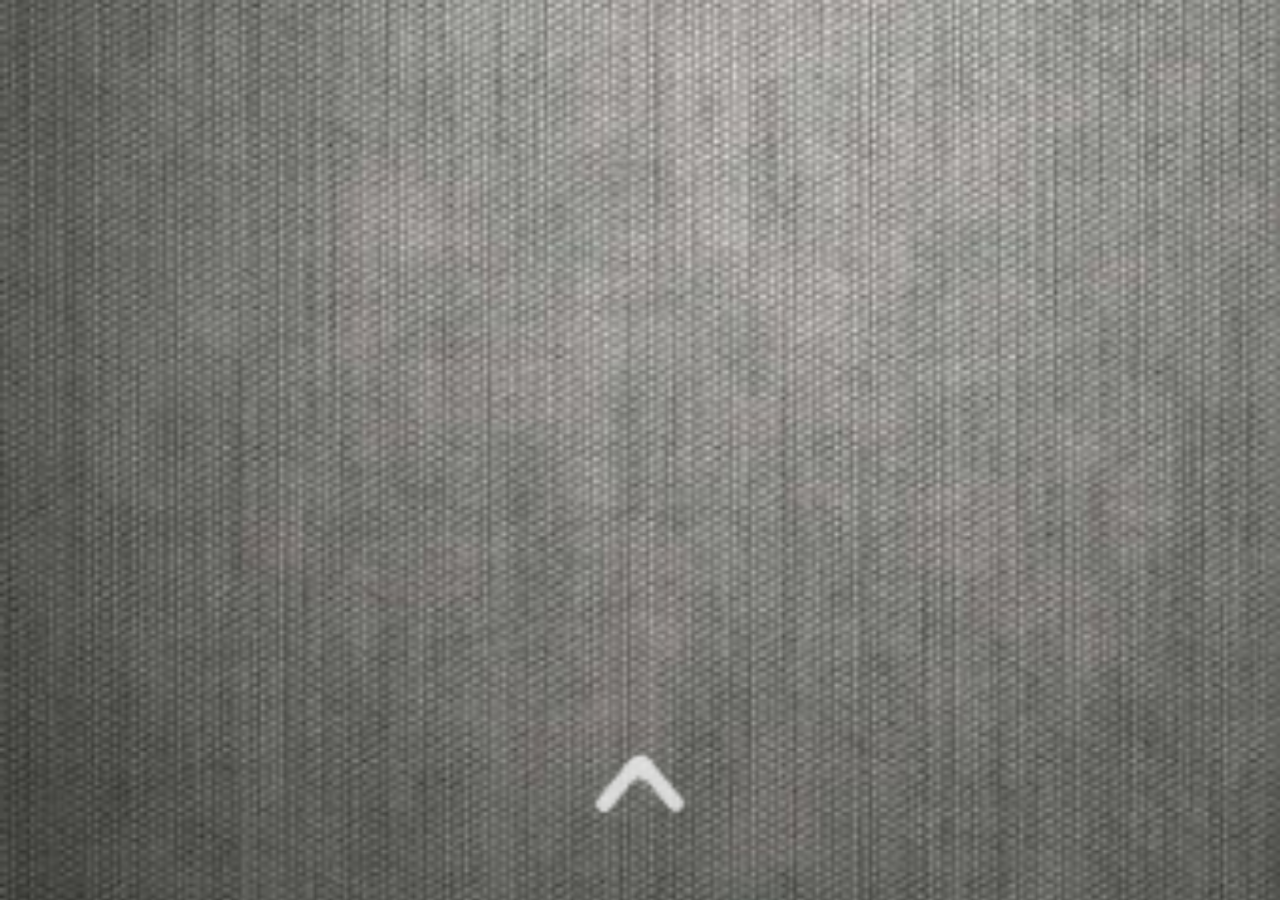
<file: index.html>
<!DOCTYPE html>
<html lang="en">
<head>
    <meta charset="UTF-8">
    <meta name="viewport"
          content="width=device-width, user-scalable=no, initial-scale=1.0, maximum-scale=1.0, minimum-scale=1.0"/>
    <meta name="format-detection" content="telephone=no"/>
    <meta name="apple-mobile-web-app-capable" content="yes"/>
    <meta name="apple-mobile-web-app-status-bar-style" content="black">
    <title>个人简历</title>
    <link charset="UTF-8" rel="stylesheet" href="css/animate.css">
    <link charset="UTF-8" rel="stylesheet" href="css/swiper.min.css">
    <link charset="UTF-8" rel="stylesheet" href="css/index.css">
</head>
<body>
<section class="swiper-container">
    <div class="swiper-wrapper">
        <div class="swiper-slide pageFir" trueId="page1">
            <div class="resume">
                <span>PERSONAL RESUME</span><br>
                <span>个人简历</span>
            </div>
            <div class="logo">
            </div>
            <h3 class="job_direction"></h3>
            <div class="title">
                <p>—> 求职 <—</p>
            </div>

        </div>
        <div class="swiper-slide pageTwo" trueId="page2">
            <div class="white_back">
                <h2 class="basic">个人信息</h2>
                <ul class="basic_ul">
                    <li>
                        <span>姓名：</span>
                        <span>孙基蜓</span>
                    </li>
                    <li>
                        <span>年龄：</span>
                        <span>23</span>
                    </li>
                    <li>
                        <span>学历：</span>
                        <span>大学本科</span>
                    </li>
                    <li>
                        <span>毕业院校：</span>
                        <span>青岛工学院</span>
                    </li>
                    <li>
                        <span>爱好：</span>
                        <span>旅游、篮球、跑步、电竞</span>
                    </li>
                </ul>

            </div>
        </div>
        <div class="swiper-slide pageThr" trueId="page3">
            <h2 class="skills">专业技能</h2>
            <ul>
                <li class="skill_list ">
                    <div class="child_left skill_list1"><img src="img/skill1.png"/></div>
                    <p class="child_right1">APP开发</p>
                </li>
                <li class="skill_list ">
                    <div class="child_left skill_list2"><img src="img/skill2.png"/></div>
                    <p class="child_right2">微信平台开发</p>
                </li>
                <li class="skill_list ">
                    <div class="child_left skill_list3"><img src="img/skill3.png"/></div>
                    <p class="child_right3">HTML5+CSS3应用</p>
                </li>
                <li class="skill_list ">
                    <div class="child_left skill_list4"><img src="img/skill4.png"/></div>
                    <p class="child_right4">Node.JS</p>
                </li>
                <li class="skill_list ">
                    <div class="child_left skill_list5"><img src="img/skill5.png"/></div>
                    <p class="child_right5">angular.js</p>
                </li>
            </ul>
        </div>
        <div class="swiper-slide pageFor" trueId="page4">
            <h2 class="experience">学习经历</h2>
            <div class="mid">
                <div class="fir"></div>
                <div class="two"></div>
                <div class="thr"></div>
                <div class="for"></div>
            </div>
            <ul class="left">
                <li class="fir_left">2012.09-2016.06 青岛工学院</li>
                <li class="thr_left">2016.06-至今   珠峰培训</li>
            </ul>
            <ul class="right">
                <li class="two_right">学习土木工程</li>
                <li class="for_right">前端工程师</li>
            </ul>
        </div>
        <div class="swiper-slide pageFiv" trueId="page5">
            <h2 class="contact">感谢观看</h2>
            <div class="weixin"><img src="img/p5.png"><p>扫一扫加我为好友</p></div>
            <ul class="info">
                <li class="restart">重新启程</li>
                <li class="restart">RESTART</li>
            </ul>
        </div>
    </div>
</section>
<section class="arrow"></section>
<script charset="UTF-8" type="text/javascript" src="js/swiper.min.js"></script>
<script charset="UTF-8" type="text/javascript" src="js/fastClick.js"></script>
<script charset="UTF-8" type="text/javascript" src="js/index.js"></script>
<script type="text/javascript">
    FastClick.attach(document.body);
</script>
</body>
</html>
</file>
<file: css/index.css>
@charset "utf-8";
* {
    margin: 0;
    padding: 0;
    -webkit-touch-callout: none;
    -webkit-tap-highlight-color: transparent;
}
html {
    -webkit-text-size-adjust: none;
}
body {
    -webkit-user-select: none;
    font-family:'Microsoft Yahei',Tahoma,Helvetica,Arial,sans-serif;
    font-size: 12px;
    color: #424242;
}
header, footer, nav, section, aside, figure, figcaption, article, audio, video {
    display: block;
}
input {
    outline: none;
}

ul, li {
    list-style: none;
}
a, a:hover, a:active, a:visited, a:target {
    text-decoration: none;
    color: #424242;
}
img {
    display: block;
    border: none;
}
.clear:after {
    display: block;
    height: 0;
    content: "";
    clear: both;
}
html {
    font-size: 100px;
}

html, body {
    width: 100%;
    height: 100%;
    overflow: hidden;
}
.arrow {
    position: absolute;
    left: 50%;
    bottom: .2rem;
    z-index: 100;
    margin-left: -.12rem;
    width: .24rem;
    height: .18rem;
    background: url("../img/web-swipe-tip.png") no-repeat;
    background-size: 100% 100%;
    opacity: 1;
    -webkit-animation: arrowFlash 1s linear 0s infinite;
    animation: arrowFlash 1s linear 0s infinite;
    -webkit-animation-fill-mode: both;
    animation-fill-mode: both;
}
@-webkit-keyframes arrowFlash {
    0%, 100% {
        opacity: 1;
        -webkit-transform: translateY(0);
        transform: translateY(0);
    }
    50% {
        opacity: 0.1;
        -webkit-transform: translateY(-10px);
        transform: translateY(-10px);
    }
}
@keyframes arrowFlash {
    0%, 100% {
        opacity: 1;
        -webkit-transform: translateY(0);
        transform: translateY(0);
    }
    50% {
        opacity: 0.1;
        -webkit-transform: translateY(-10px);
        transform: translateY(-10px);
    }
}
.swiper-container {
    height: 100%;
}
.swiper-slide {
    position: relative;
    height: 100%;
}
.pageFir {
    background: url("../img/p4.jpg") no-repeat;
    background-size: cover;
}
.pageTwo{
     background: url("../img/b3.jpg") no-repeat;
     background-size: 100% 100%;
 }
.pageThr{
    background: url("../img/b3.jpg") no-repeat;
    background-size: 100% 100%;
}
.pageFor{
    background: url("../img/p4.jpg") no-repeat;
    background-size: 100% 100%;
}
.pageFiv {
    background: url("../img/p4.jpg") no-repeat;
    background-size: 100% 100%;
}
/*第一张*/
.resume{
    position: absolute;
    left: 0;
    top: 1.3rem;
    width: 100%;
    font-family: "Open Sans", "Helvetica Neue", Helvetica, Arial, sans-serif;
    color: #FFFFFF;
    border-bottom: 2px solid lightblue;
    letter-spacing: .03rem;
    text-align: center;
    opacity: 0;
}
.resume span{
    display: inline-block;
}
.resume span:nth-child(1){
    line-height: .25rem;
    font-size: .12rem;
    height: .25rem;
}
.resume span:nth-child(3){
    height: .5rem;
    line-height: .5rem;
    font-size: .24rem;
}
.logo{
    position: absolute;
    left:0;
    bottom:5%;
    margin: .15rem auto;
    width: 100%;
    height: 30%;
    background-size: 100% 100%;
    background-color: rgba(0, 0, 0, 0.4);
    opacity: 0;
}
.job_direction{
    position: absolute;
    left: .6rem;
    top: 3rem;
    width: 2rem;
    height: .4rem;
    text-align: center;
    line-height: .4rem;
    letter-spacing: .03rem;
    font-size: .18rem;
    font-weight:normal;
    color: #FFFFFF;
    opacity: 0;
}
.title{
    position: absolute;
    left: 0;
    bottom: 1rem;
    font-size: .18rem;
    width: 100%;
    color:rgba(255,255,255,.8);
    opacity: 0;
    text-align: center;
}
.title p{
    display: inline-block;
}
/*第二张*/
.white_back{
    position: absolute;
    left: .05rem;
    top: .6rem;
    width: 3rem;
    height: 4rem;
    background: url("../img/photo-inner.png") no-repeat;
    background-size: 100% 100%;
    opacity: 0;
}
.basic{
    position: absolute;
    left: .35rem;
    top: .5rem;
    width: .85rem;
    height: .3rem;
    line-height: .3rem;
    text-align: center;
    font-size: .18rem;
    border: .02rem dashed #c4c1a2;
    color: khaki;
    border-radius: .025rem;
}
.basic_ul{
    position: absolute;
    left: .35rem;
    top: 1rem;
    color: khaki;
}
.basic_ul li{
    padding-bottom: .075rem;
    height: .2rem;
    line-height: .2rem;
    font-size: .16rem;
}
/*第三张*/
.skills{
    margin: .3rem auto;
    width: 2rem;
    height: .5rem;
    line-height: .5rem;
    text-align: center;
    font-size: .24rem;
    letter-spacing: .05rem;
    color: #FFFFFF;
    border-radius: .05rem;
    opacity: 0;
}
.pageThr ul{
    position: absolute;
    left: .2rem;
    top: 1.3rem;
    //border: 1px solid black;
}
.skill_list{
    width: 2.5rem;
    height: .5rem;
    line-height: .5rem;

}
.skill_list .child_left{
    position: absolute;
    left: 0;
    width: .6rem;
    height: .5rem;
    opacity: 0;
}
.skill_list1{
    top: 0;
}
.skill_list2{
    top: .7rem;
}
.skill_list3{
    top: 1.4rem;
}
.skill_list4{
    top: 2.1rem;
}
.skill_list5{
    top: 2.8rem;
}

.skill_list .child_left img{
    width: 100%;
    height: 100%;
}
.skill_list p{
   position: absolute;
    right: 0;
    width: 1.5rem;
    font-size: .16rem;
    text-align: center;
    color: #FFFFFF;
    opacity: 0;
}
.child_right1{
    top: 0;
}
.child_right2{
    top: 0.7rem;
}
.child_right3{
    top: 1.4rem;
}
.child_right4{
    top: 2.1rem;
}
.child_right5{
    top: 2.8rem;
}
/*第四页*/
.experience{
    margin: .3rem auto;
    width: 2.5rem;
    text-align: center;
    height: .5rem;
    line-height: .5rem;
    font-size: .24rem;
    letter-spacing: .05rem;
    color: rgba(255,255,255,.8);
    opacity: 0;
}
.mid{
    position: absolute;
    left: 1.58rem;
    bottom: .5rem;
    width: .05rem;
    height: 0;
    background: lightseagreen;
    border-radius: .05rem;
}
.mid>div{
    position: absolute;
    left:0 ;
    width: .1rem;
    height: .1rem;
    border-radius: 50%;
    background: lightcoral;
}
.fir{
    bottom: 0.35rem;
    opacity: 0;
}
.two{
    bottom: 1.2rem;
    opacity: 0;
}
.thr{
    bottom: 2.3rem;
    opacity: 0;
}
.for{
    bottom: 3.2rem;
    opacity: 0;
}
.pageFor ul{
    position: absolute;
    bottom: .5rem; ;
    width: 1.3rem;
    color: #FFFFFF;
    font-size: .16rem;
}
.pageFor ul.left{
    left: .1rem;
}
.pageFor ul.right{
    right: .1rem;
}
.pageFor ul.left li,.pageFor ul.right li{
    position: absolute;
    left: 0;
    opacity: 0;
    color: #fff;
}
.fir_left,.fir_right{
    bottom: 1.4rem;
}
.two_left,.two_right{
    bottom: 1.4rem;
}
.thr_left,.thr_right{
    bottom: 2.9rem;
}
.for_left,.for_right{
    bottom: 3rem;
}
/*第五张*/
.contact{
    margin: .3rem auto;
    width: 2rem;
    height: .5rem;
    line-height: .5rem;
    text-align: center;
    font-size: .24rem;
    letter-spacing: .05rem;
    color: #FFFFFF;
    border-radius: .05rem;
    opacity: 0;
}
div.weixin{
    margin: .2rem auto;
    width: 1.5rem;
    height: 1.5rem;
    opacity: 0;
}
.weixin img{
    width: 100%;
    height: 100%;
}
.weixin p{
    font-size: .14rem;
    color: #ccc;
    text-align: center;
    padding-top: .1rem;
}
.info{
    margin: 1rem auto;
    width: 1.8rem;
}
.info li{
    height: .5rem;
    line-height: .5rem;
    font-size: .18rem;
    color: #fff;
    opacity: 0;
    text-align: center;
}
.info li.con{
    font-size: .16rem;
    color: #ccc;
}
/*第一页*/
#page1 .resume{
    -webkit-animation: fadeInUp 2s ease 0.1s 1 both;
    animation: fadeInUp 2s ease 0.1s 1 both;
}
#page1 .logo{
    -webkit-animation: fadeInDown 3s ease 0s 1 both;
    animation: fadeInDown 3s ease 0s 1 both;
}
#page1 .job_direction{
    -webkit-animation: bounceInLeft 2s 1s both;
    animation: bounceInLeft 2s 1s both;
}
#page1 .title{
    -webkit-animation: fadeIn 2.5s ease 1s 1 both;
    animation: fadeIn 2.5s ease 1s 1 both;
}
#page1 .know_more{
    -webkit-animation: bounceInUp 2s 2s both;
    animation: bounceInUp 2s 2s both;
}
/*第二张*/
#page2 .white_back{
    -webkit-animation: fadeIn 2s 0.2s both;
    animation: fadeIn 2s 0.2s both;
}
#page2 h2{
    -webkit-animation: rollIn 2s 0.5s both;
    animation: rollIn 2s 0.5s both;
}
#page2 ul{
    -webkit-animation: bounceInLeft 2s 1s both;
    animation: bounceInLeft 2s 1s both;
}
#page2 .mySelf{
    -webkit-animation: zoomInRight 2s 1.3s both;
    animation: zoomInRight 2s 1.3s both;
}
/*第三页*/
#page3 .skills{
    -webkit-animation: fadeInLeft 2.6s ease 0s 1 both;
    animation: fadeInLeft 2.6s ease 0s 1 both;
}
#page3 .child_left{
    -webkit-animation: fadeInLeft 2.6s ease 0s 1 both;
    animation: fadeInLeft 2.6s ease 0s 1 both;
}
#page3 .child_right1{
    -webkit-animation: fadeInRight 1s 1s both;
    animation: fadeInRight 1s 1s both;
}

#page3 .child_right2{
    -webkit-animation:  fadeInRight 1s 2s both;
    animation:  fadeInRight 1s 2s both;
}
#page3 .child_right3{
    -webkit-animation:  fadeInRight 1s 3s both;
    animation:  fadeInRight 1s 3s both;
}
#page3 .child_right4{
    -webkit-animation:  fadeInRight 1s 4s both;
    animation:  fadeInRight 1s 4s both;
}
#page3 .child_right5{
    -webkit-animation:  fadeInRight 1s 5s both;
    animation:  fadeInRight 1s 5s both;
}
/*第四张*/
#page4 .experience{
    -webkit-animation: fadeIn 1s 0.2s both;
    animation: fadeIn 1s 0.2s both;
}
#page4 .mid{
    -webkit-animation: divMove 1s 0.5s both;
    animation: divMove 1s 0.5s both;
}
#page4 .fir{
    -webkit-animation: big_small 1s 0.7s both;
    animation: big_small 1s 0.7s both;
}
#page4 .fir_left{
    -webkit-animation: fadeInLeft 1s 1s both;
    animation: fadeInLeft 1s 1s both;
}
#page4 .fir_right{
    -webkit-animation: fadeInRight 1s 1.3s both;
    animation: fadeInRight 1s 1.3s both;
}
#page4 .two{
    -webkit-animation: big_small 1s 1.6s both;
    animation: big_small 1s 1.6s both;
}
#page4 .two_left{
    -webkit-animation: fadeInLeft 1s 1.9s both;
    animation: fadeInLeft 1s 1.9s both;
}
#page4 .two_right{
    -webkit-animation: fadeInRight 1s 2.2s both;
    animation: fadeInRight 1s 2.2s both;
}
#page4 .thr{
    -webkit-animation: big_small 1s 2.5s both;
    animation: big_small 1s 2.5s both;
}
#page4 .thr_left{
    -webkit-animation: fadeInLeft 1s 2.8s both;
    animation: fadeInLeft 1s 2.8s both;
}
#page4 .thr_right{
    -webkit-animation: fadeInRight 1s 3.1s both;
    animation: fadeInRight 1s 3.1s both;
}
#page4 .for{
    -webkit-animation: big_small 1s 3.4s both;
    animation: big_small 1s 3.4s both;
}
#page4 .for_left{
    -webkit-animation: fadeInLeft 1s 3.7s both;
    animation: fadeInLeft 1s 3.7s both;
}
#page4 .for_right{
    -webkit-animation: fadeInRight 1s 4s both;
    animation: fadeInRight 1s 4s both;
}
/*第五页*/
#page5 .contact{
    -webkit-animation: lightSpeedIn 1s 0s both;
    animation: lightSpeedIn 1s 0s both;
}
#page5 .weixin{
    -webkit-animation: fadeIn 1s 0.3s both;
    animation: fadeIn 1s 0.3s both;
}
#page5 .con{
    -webkit-animation: rollIn 2s 1.2s ease both;
    animation: rollIn 2s 1.2s ease both;
}
#page5 .restart{
    -webkit-animation: rollIn 2s 2.2s ease both;
    animation: rollIn 2s 2.2s ease both;
}
</file>
